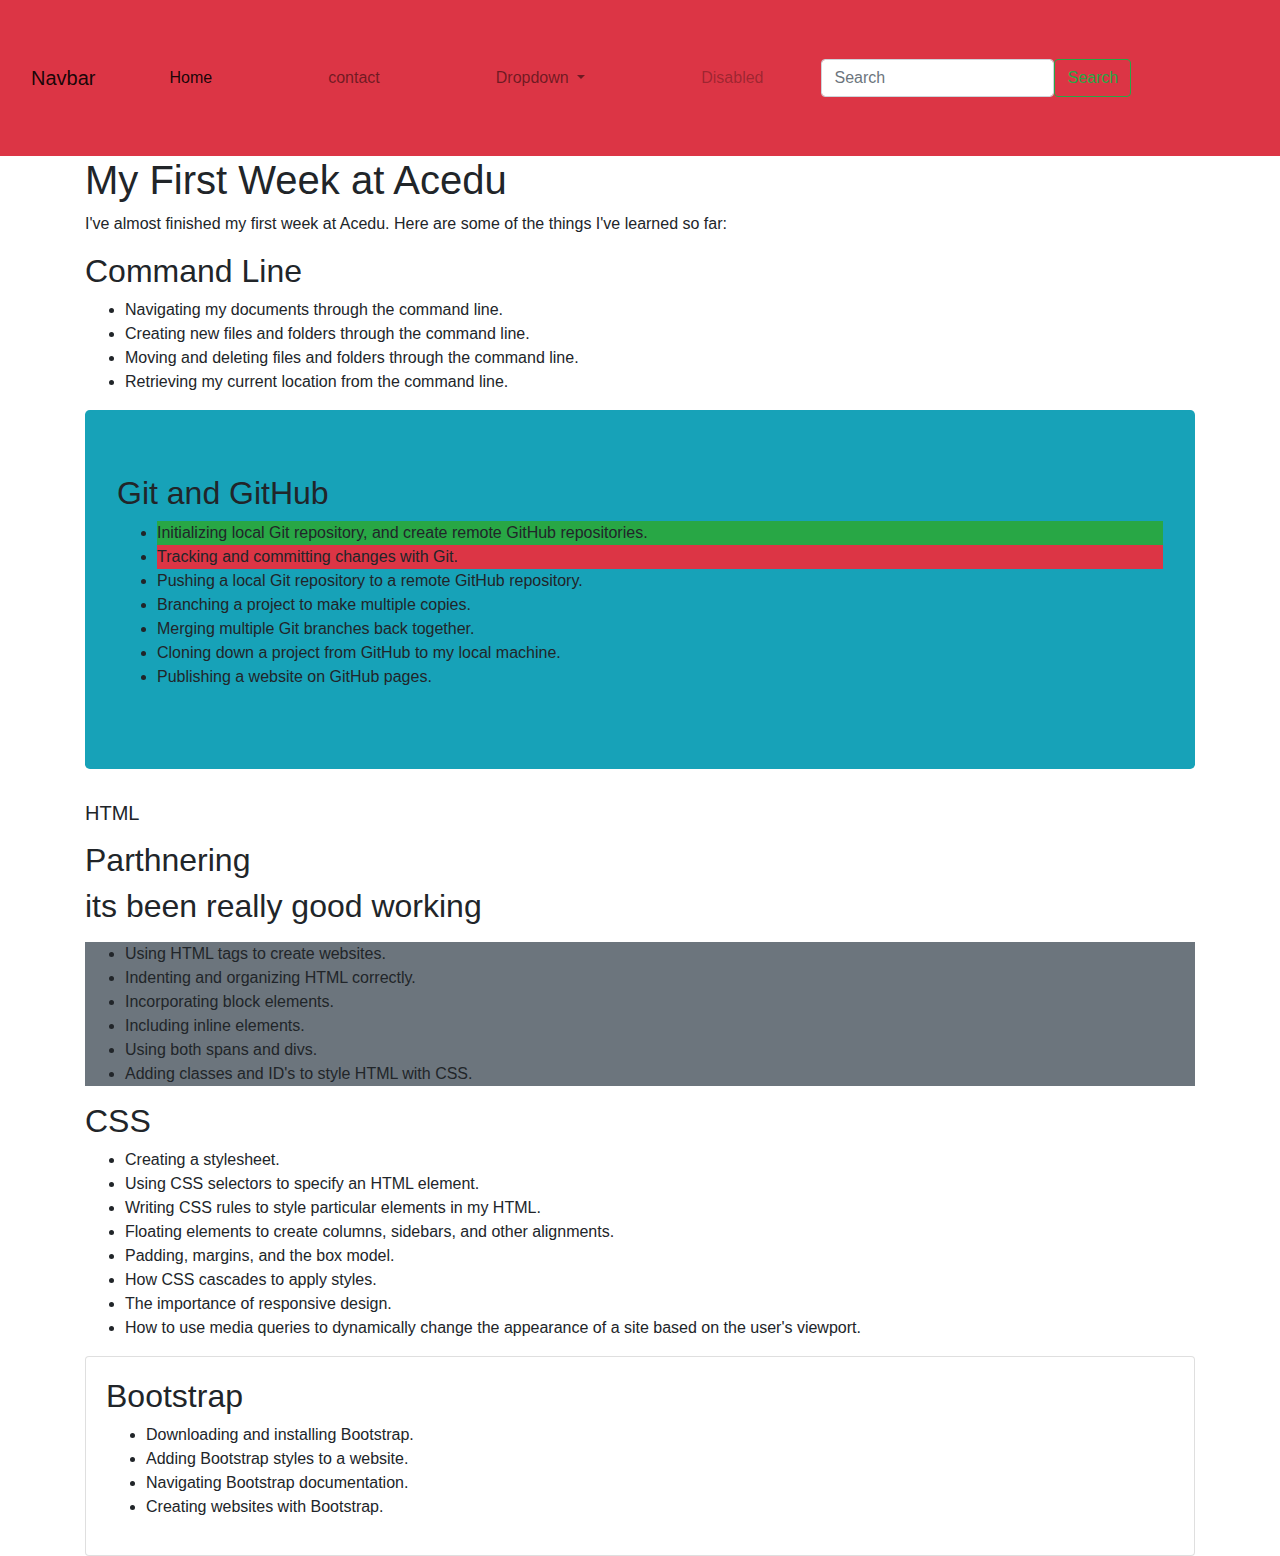
<file: index.html>
<!DOCTYPE html>
<html lang="en">
<head>
    <meta charset="UTF-8">
    <meta http-equiv="X-UA-Compatible" content="IE=edge">
    <meta name="viewport" content="width=device-width, initial-scale=1.0">
    <title> bootstrap-lesson</title>
    <link rel="stylesheet" href="css/bootstrap.css">
    <link rel="stylesheet" href="css/style.css">
</head>
<body>
  <!-- Navigation bar < -->
  <nav class="navbar navbar-expand-lg navbar-light bg-danger">
    <div class="container-fluid">
      <a class="navbar-brand" href="#">Navbar</a>
      <button class="navbar-toggler" type="button" data-bs-toggle="collapse" data-bs-target="#navbarSupportedContent" aria-controls="navbarSupportedContent" aria-expanded="false" aria-label="Toggle navigation">
        <span class="navbar-toggler-icon"></span>
      </button>
      <div class="collapse navbar-collapse" id="navbarSupportedContent">
        <ul class="navbar-nav me-auto mb-2 mb-lg-0">
          <li class="nav-item">
            <a class="nav-link active" aria-current="page" href="index.html">Home</a>
          </li>
          <li class="nav-item">
            <a class="nav-link" href="contact.html">contact</a>
          </li>
          <li class="nav-item dropdown">
            <a class="nav-link dropdown-toggle" href="#" id="navbarDropdown" role="button" data-bs-toggle="dropdown" aria-expanded="false">
              Dropdown
            </a>
            <ul class="dropdown-menu" aria-labelledby="navbarDropdown">
              <li><a class="dropdown-item" href="#">Action</a></li>
              <li><a class="dropdown-item" href="#">Another action</a></li>
              <li><hr class="dropdown-divider"></li>
              <li><a class="dropdown-item" href="#">Something else here</a></li>
            </ul>
          </li>
          <li class="nav-item">
            <a class="nav-link disabled">Disabled</a>
          </li>
        </ul>
        <form class="d-flex">
          <input class="form-control me-2" type="search" placeholder="Search" aria-label="Search">
          <button class="btn btn-outline-success" type="submit">Search</button>
        </form>
      </div>
    </div>
  </nav>
  <div class=" container">
    <h1>My First Week at Acedu</h1>
  <p>
    I've almost finished my first week at Acedu. Here are some of the things I've learned so far:
  </p>
  <h2>Command Line</h2>
  <ul>
    <li>Navigating my documents through the command line.</li>
    <li>Creating new files and folders through the command line.</li>
    <li>Moving and deleting files and folders through the command line.</li>
    <li>Retrieving my current location from the command line.</li>
  </ul>
  <div class="jumbotron bg-info">
  <h2>Git and GitHub</h2>
  <ul>
    <li class="bg-success">Initializing local Git repository, and create remote GitHub repositories.</li>
    <li class="bg-danger">Tracking and committing changes with Git.</li>
    <li>Pushing a local Git repository to a remote GitHub repository.</li>
    <li>Branching a project to make multiple copies.</li>
    <li>Merging multiple Git branches back together.</li>
    <li>Cloning down a project from GitHub to my local machine.</li>
    <li>Publishing a website on GitHub pages.</li>
  </ul>
  </div>
  <h2 class="blockquote">HTML</h2>
  <h2>Parthnering</h2>
  <blockquote class="Blockqoute">
    <h2>its been really good working</h2>
  </blockquote>
  <ul class="bg-secondary">
    <li>Using HTML tags to create websites.</li>
    <li>Indenting and organizing HTML correctly.</li>
    <li>Incorporating block elements.</li>
    <li>Including inline elements.</li>
    <li>Using both spans and divs.</li>
    <li>Adding classes and ID's to style HTML with CSS.</li>
  </ul>
  <h2>CSS</h2>
  <ul>
    <li>Creating a stylesheet.</li>
    <li>Using CSS selectors to specify an HTML element.</li>
    <li>Writing CSS rules to style particular elements in my HTML.</li>
    <li>Floating elements to create columns, sidebars, and other alignments.</li>
    <li>Padding, margins, and the box model.</li>
    <li>How CSS cascades to apply styles.</li>
    <li>The importance of responsive design.</li>
    <li>How to use media queries to dynamically change the appearance of a site based on the user's viewport.</li>
  </ul>
  <div class="card">
    <div class="card-body">
  <h2 class="card-tittle">Bootstrap</h2>
  <ul>
    <li>Downloading and installing Bootstrap.</li>
    <li>Adding Bootstrap styles to a website.</li>
    <li>Navigating Bootstrap documentation.</li>
    <li>Creating websites with Bootstrap.</li>
  </ul>
  </div>
</body>
</html>
</file>
<file: css/style.css>
.nav-item{
    margin: 50px;
}
</file>
